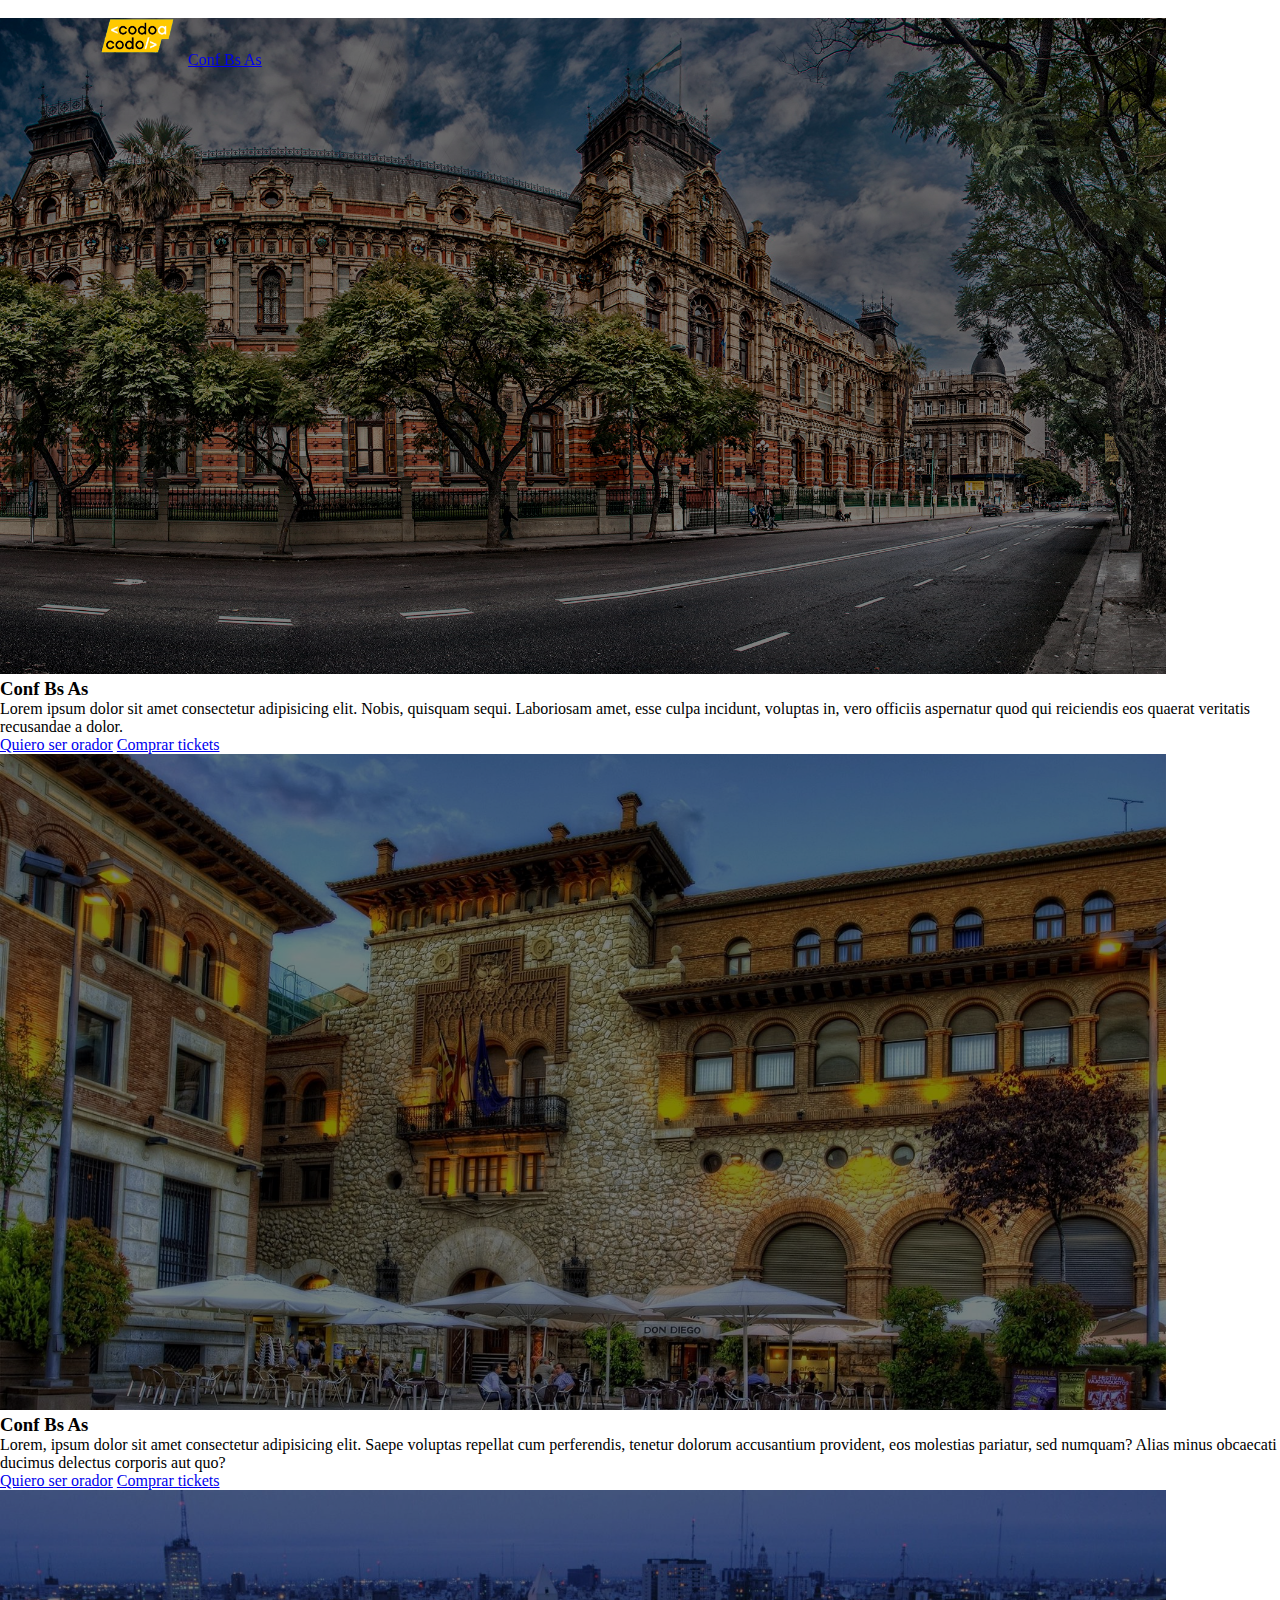
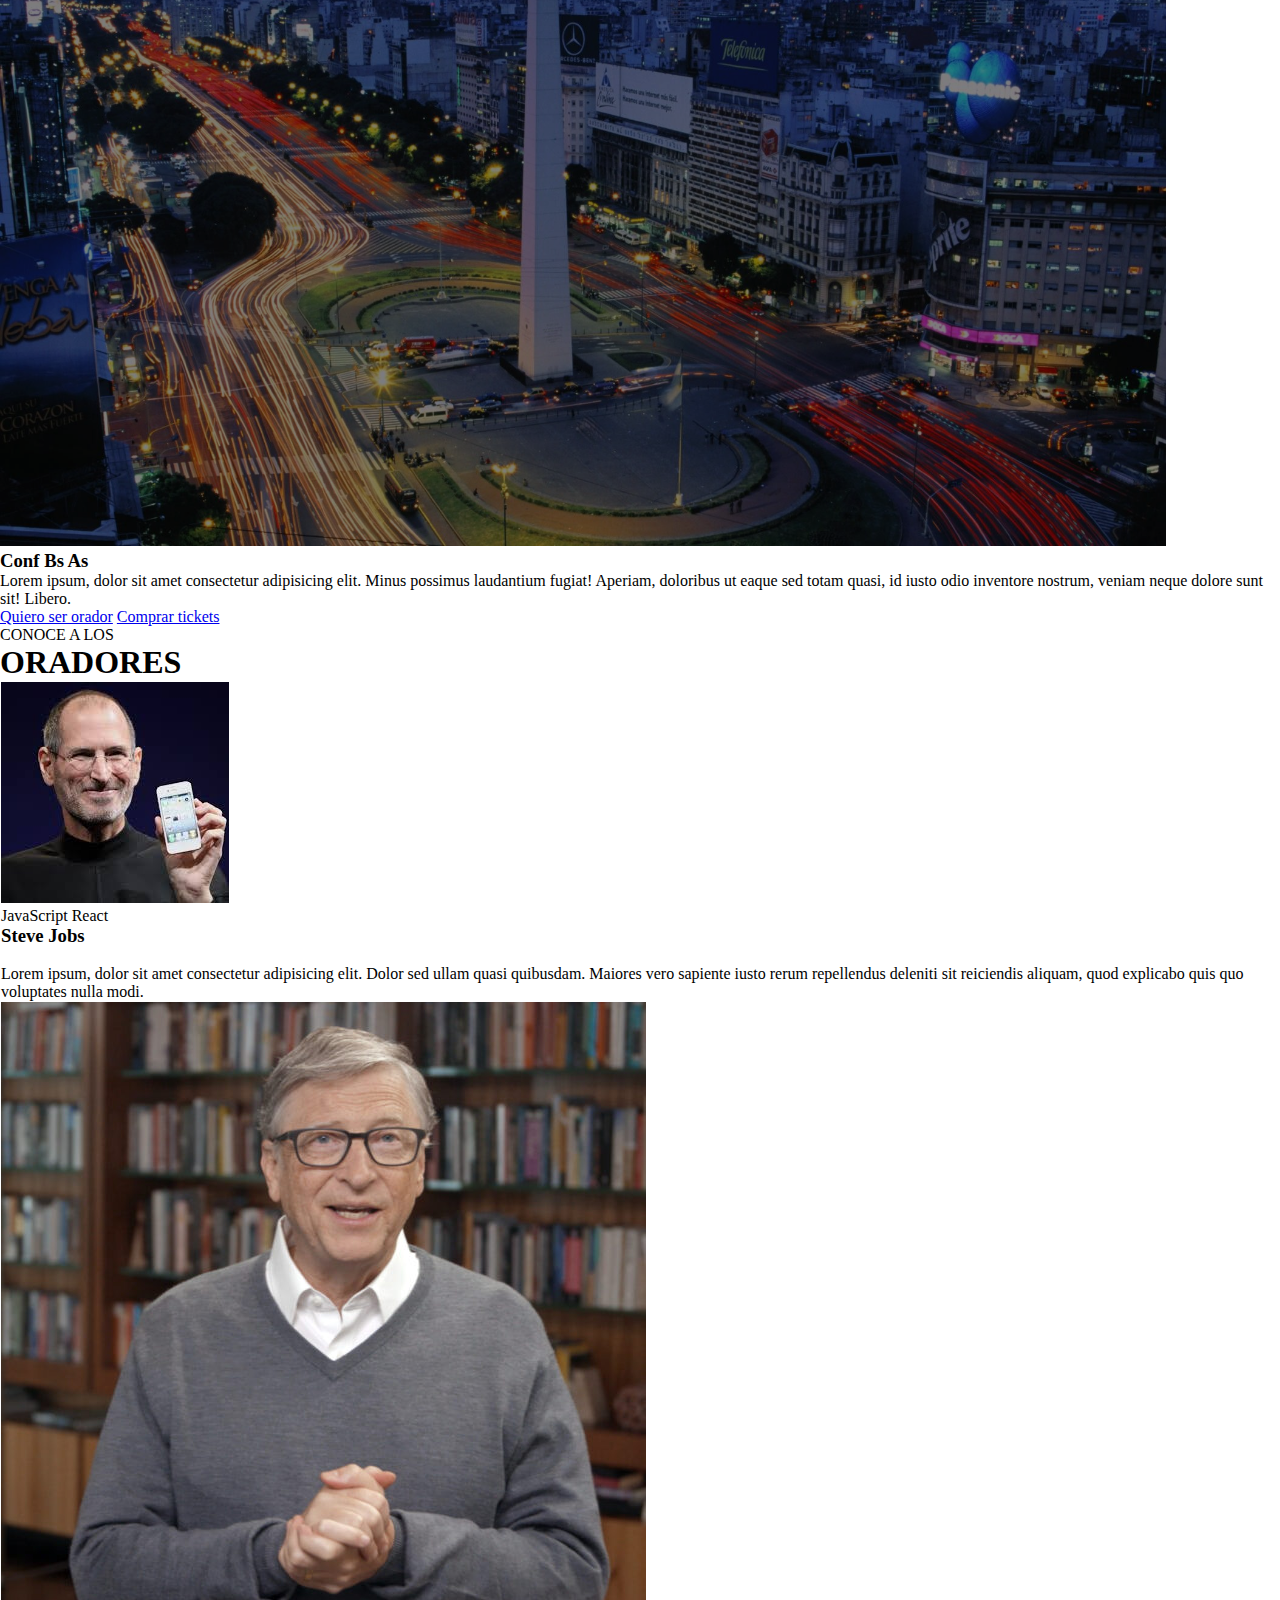
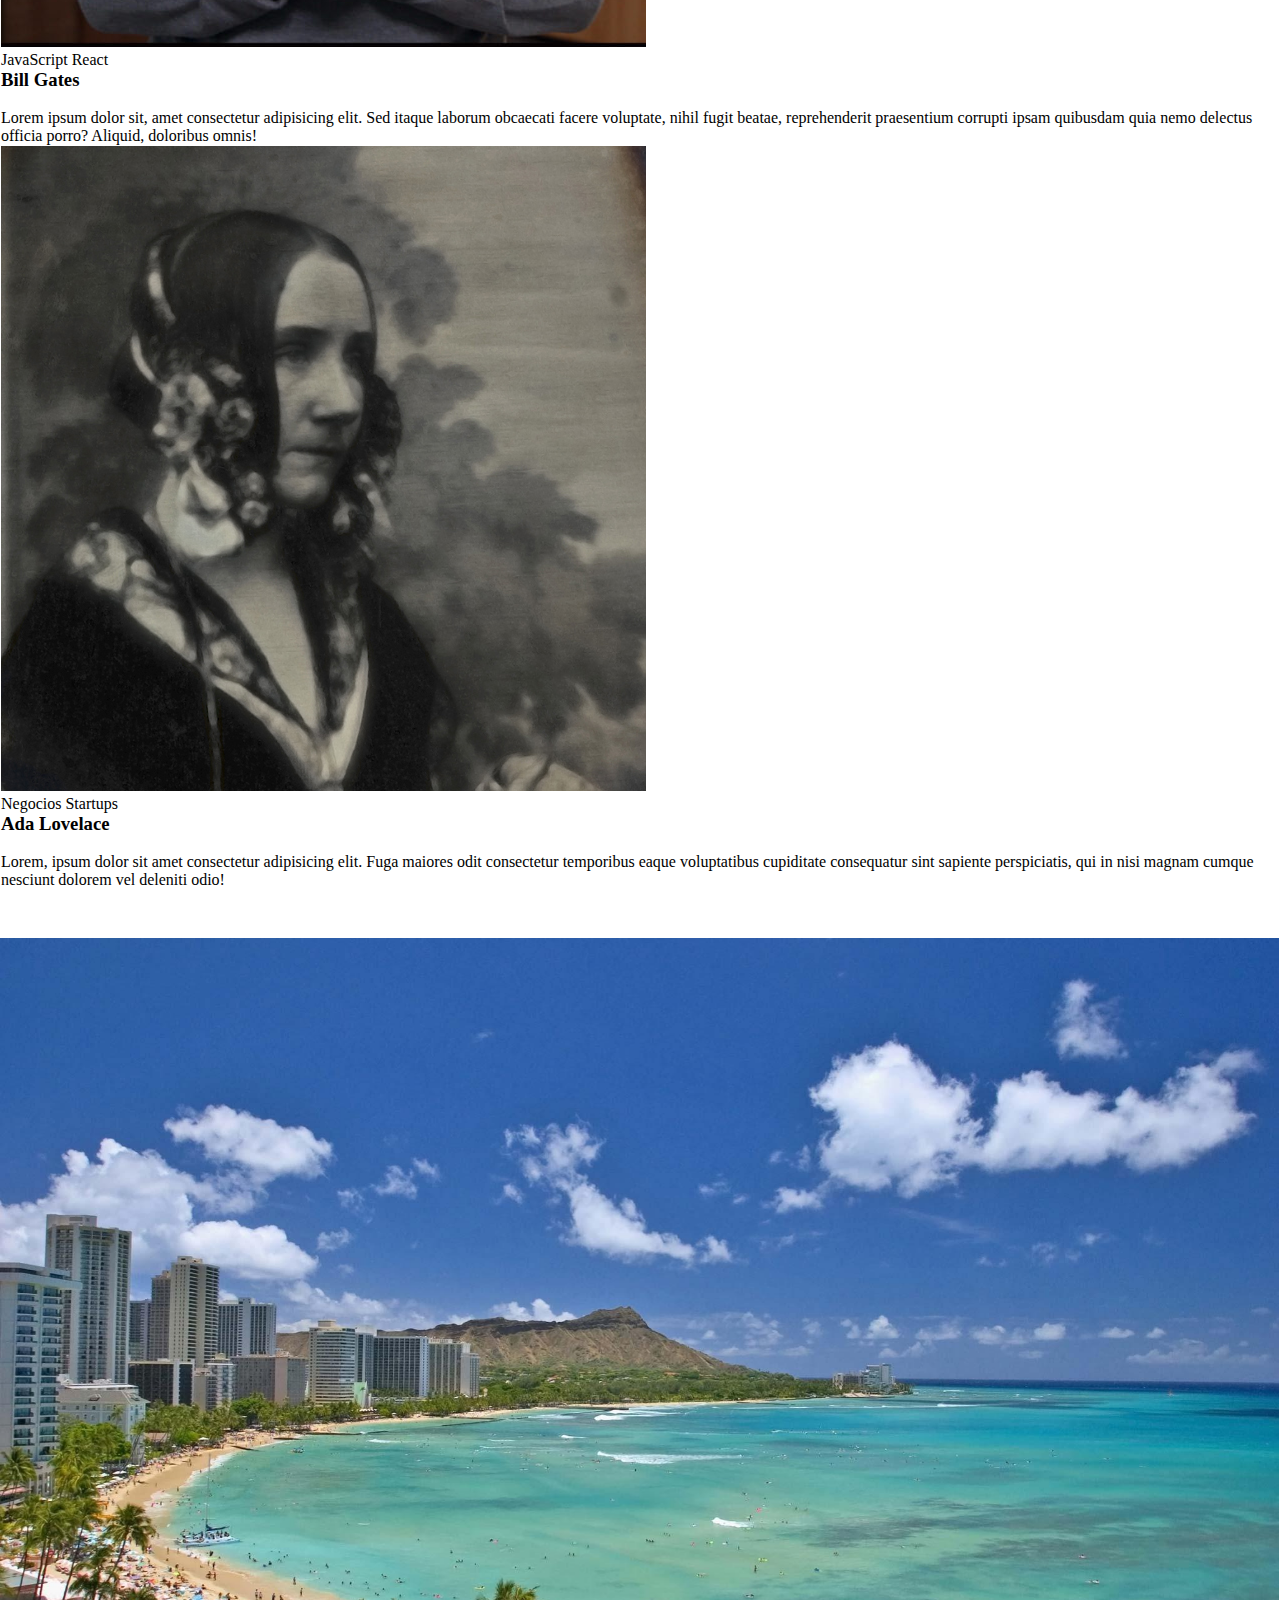
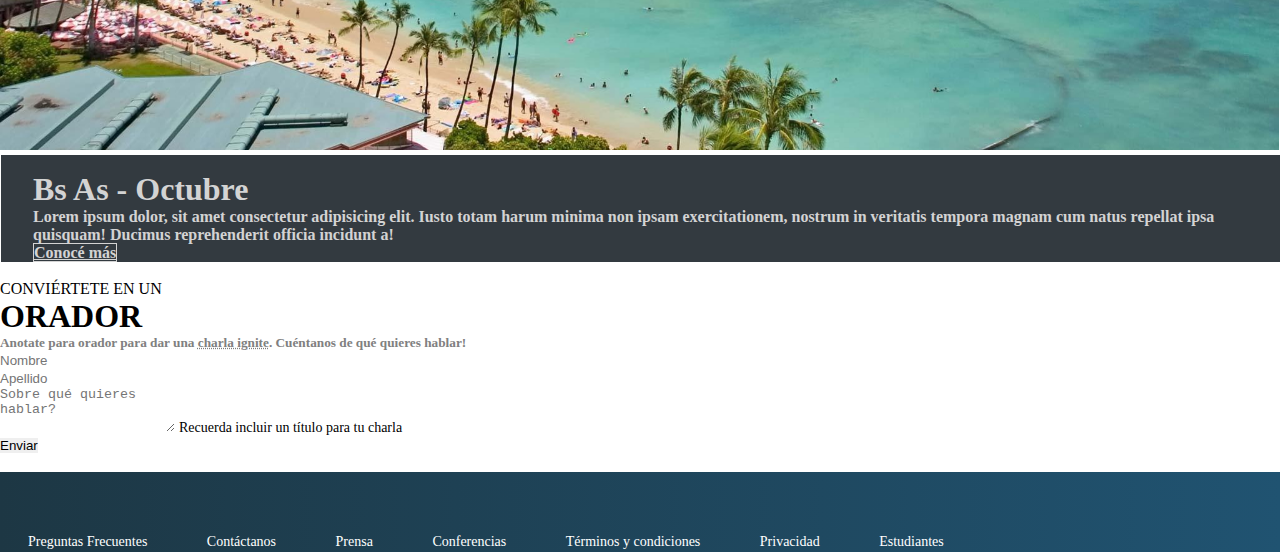
<file: index.html>
<!DOCTYPE html>
<html lang="en">
<head>
    <meta charset="UTF-8">
    <meta http-equiv="X-UA-Compatible" content="IE=edge">
    <meta name="viewport" content="width=device-width, initial-scale=1.0">
    <title>Codo a Codo</title>
    <link href="https://cdn.jsdelivr.net/npm/bootstrap@5.2.1/dist/css/bootstrap.min.css" rel="stylesheet" integrity="sha384-iYQeCzEYFbKjA/T2uDLTpkwGzCiq6soy8tYaI1GyVh/UjpbCx/TYkiZhlZB6+fzT" crossorigin="anonymous">
    <link rel="stylesheet" href="css/style.css">
</head>
<body>
    <!-- Navbar -->
    <header><iframe src="components/navbar.html" id="navbarIframe"></iframe></header>
    
    <!-- Carousel content and buttons -->
    <div id="main_content">
        <!-- Carrousel -->
        <div id="carouselExampleControls" class="carousel slide" data-bs-ride="carousel">

            <!-- Indicators -->
            <div class="carousel-indicators">
                <button type="button" data-bs-target="#carouselExampleControls" data-bs-slide-to="0" class="active"></button>
                <button type="button" data-bs-target="#carouselExampleControls" data-bs-slide-to="1"></button>
                <button type="button" data-bs-target="#carouselExampleControls" data-bs-slide-to="2"></button>
            </div>
            
            <!-- Slides -->
            <div class="carousel-inner">
                <div class="carousel-item active">
                    <img src="img/ba1.jpg" class="d-block w-100">
                    <div class="container-fluid">
                        <div class="carousel-caption text-end pb-5">
                            <div class="row">
                                <div class="col-lg-6 offset-lg-6">
                                    <h3>Conf Bs As</h3>
                                    <p>
                                        Lorem ipsum dolor sit amet consectetur adipisicing elit. Nobis, quisquam sequi. 
                                        Laboriosam amet, esse culpa incidunt, voluptas in, 
                                        vero officiis aspernatur quod qui reiciendis eos quaerat veritatis recusandae a dolor.
                                    </p>
                                    <p>
                                        <a class="btn btn-outline-light mb-3" href="#form-orador">Quiero ser orador</a>
                                        <a class="btn btn-success ms-2 mb-3" href="./components/tickets.html">Comprar tickets</a>
                                    </p>
                                </div>
                            </div>    
                        </div>
                    </div>    
                </div>
                <div class="carousel-item">
                    <img src="img/ba2.jpg" class="d-block w-100">
                    <div class="container-fluid">
                        <div class="carousel-caption text-end pb-5">
                            <div class="row">
                                <div class="col-lg-6 offset-lg-6">
                                    <h3>Conf Bs As</h3>
                                    <p>
                                        Lorem, ipsum dolor sit amet consectetur adipisicing elit. Saepe voluptas repellat cum perferendis, 
                                        tenetur dolorum accusantium provident, eos molestias pariatur, sed numquam? 
                                        Alias minus obcaecati ducimus delectus corporis aut quo?
                                    </p>
                                    <p>
                                        <a class="btn btn-outline-light mb-3" href="#form-orador">Quiero ser orador</a>
                                        <a class="btn btn-success ms-2 mb-3" href="./components/tickets.html">Comprar tickets</a>
                                    </p>
                                </div>
                            </div>    
                        </div>
                    </div>    
                </div>
                <div class="carousel-item">
                    <img src="img/ba3.jpg" class="d-block w-100">
                    <div class="container-fluid">
                        <div class="carousel-caption text-end pb-5">
                            <div class="row">
                                <div class="col-lg-7 offset-lg-6">
                                    <h3>Conf Bs As</h3>
                                    <p>
                                        Lorem ipsum, dolor sit amet consectetur adipisicing elit. Minus possimus laudantium fugiat!
                                        Aperiam, doloribus ut eaque sed totam quasi, id iusto odio inventore nostrum, veniam neque dolore sunt sit!
                                        Libero.
                                    </p>
                                    <p>
                                        <a class="btn btn-outline-light mb-3" href="#form-orador">Quiero ser orador</a>
                                        <a class="btn btn-success ms-2 mb-3" href="./components/tickets.html">Comprar tickets</a>
                                    </p>
                                </div>
                            </div>    
                        </div>
                    </div>    
                </div>
            </div>
        </div>
    </div>

    <!-- Oradores -->
    <div class="oradores">
        <div class="text-center" id="titulo_oradores">
            <p>CONOCE A LOS</p>
            <h1>ORADORES</h1>
        </div>
    </div>
    <!-- Cards Oradores-->
    <div class="container">
        <div class="row" id="cards_oradores">
            <div class="col-sm-4">
                <div class="card">
                    <img src="img/steve.jpg" class="card-img-top">
                    <div class="card-body">
                        <span class="badge text-bg-warning">JavaScript</span>
                        <span class="badge text-bg-info">React</span>
                        <h3>Steve Jobs</h3><br>
                        <p class="card-text">
                            Lorem ipsum, dolor sit amet consectetur adipisicing elit. Dolor sed ullam quasi quibusdam. 
                            Maiores vero sapiente iusto rerum repellendus deleniti sit reiciendis aliquam, 
                            quod explicabo quis quo voluptates nulla modi.
                        </p>
                    </div>
                </div>
            </div>
            <div class="col-sm-4">
                <div class="card">
                    <img src="img/bill.jpg" class="card-img-top">
                    <div class="card-body">
                        <span class="badge text-bg-warning">JavaScript</span>
                        <span class="badge text-bg-info">React</span>
                        <h3>Bill Gates</h3><br>
                        <p class="card-text">
                            Lorem ipsum dolor sit, amet consectetur adipisicing elit. Sed itaque laborum obcaecati facere voluptate, 
                            nihil fugit beatae, reprehenderit praesentium corrupti ipsam quibusdam quia nemo delectus officia porro? 
                            Aliquid, doloribus omnis!
                        </p>
                    </div>
                </div>
            </div>
            <div class="col-sm-4">
                <div class="card">
                    <img src="img/ada.jpeg" class="card-img-top">
                    <div class="card-body">
                        <span class="badge text-bg-secondary">Negocios</span>
                        <span class="badge text-bg-danger">Startups</span>
                        <h3>Ada Lovelace</h3><br>
                        <p class="card-text">
                            Lorem, ipsum dolor sit amet consectetur adipisicing elit. 
                            Fuga maiores odit consectetur temporibus eaque voluptatibus cupiditate consequatur sint sapiente perspiciatis, 
                            qui in nisi magnam cumque nesciunt dolorem vel deleniti odio!
                        </p>
                    </div>
                </div>
            </div>
        </div>
    </div>
    
    <!-- Division de pantala Bs As Octubre -->
    <div class="container-fluid" id="lugar-fecha">
        <div class="row">
            <div class="col-sm-6" id="imagen_honolulu">
                <img src="img/honolulu.jpg" width="100%" alt="">
            </div>

            <div class="col-sm-6" id="ba_octubre">
                <h1>Bs As - Octubre</h1>
                <p>
                    Lorem ipsum dolor, sit amet consectetur adipisicing elit. 
                    Iusto totam harum minima non ipsam exercitationem, 
                    nostrum in veritatis tempora magnam cum natus repellat ipsa quisquam! 
                    Ducimus reprehenderit officia incidunt a!
                </p>
                <a id="boton_octubre" href="#" class="btn btn-outline-secondary">Conocé más</button></a>
            </div>

        </div>
    </div>
    <br>

    <!-- Formulario Oradores -->
    <div class="container">
        <div class="oradores">
            <div class="text-center">
                <p class="fw-light">CONVIÉRTETE EN UN</p>
                <h1>ORADOR</h1>
                <h5 style="color: gray;">Anotate para orador para dar una <span id="charla_ignite">charla ignite</span>. Cuéntanos de qué quieres hablar!</h5>
            </div>
        </div>

        <form action="#" method="post" class="contenedor-form mb-3" id="form-orador">
            <div class="row ">
                <div class="col input-group-sm">
                <input type="text" class="form-control" placeholder="Nombre" aria-label="First name" required>
                </div>
                <div class="col input-group-sm ">
                <input type="text" class="form-control" placeholder="Apellido" aria-label="Last name" required>
                </div>
            </div> 
    
            <div class="mb-3 mt-3">
                <textarea class="form-control" id="textarea1" rows="3" placeholder="Sobre qué quieres hablar?" required></textarea>
                <label for="textarea1" class="form-label text-muted">Recuerda incluir un título para tu charla</label> 
            </div>
    
            <div class="d-grid gap-2">
                <button class="btn btn-success estilo-boton border" type="submit">Enviar</button>
            </div>
        </form>
    </div>
    <br>

    <!-- Footer -->
    <footer class="footer" ><iframe src="components/footer.html" id="footer"></iframe></footer>

<!-- bootstrap js -->
<script src="https://cdn.jsdelivr.net/npm/bootstrap@5.2.1/dist/js/bootstrap.bundle.min.js" integrity="sha384-u1OknCvxWvY5kfmNBILK2hRnQC3Pr17a+RTT6rIHI7NnikvbZlHgTPOOmMi466C8" crossorigin="anonymous"></script>
</body>
</html>
</file>
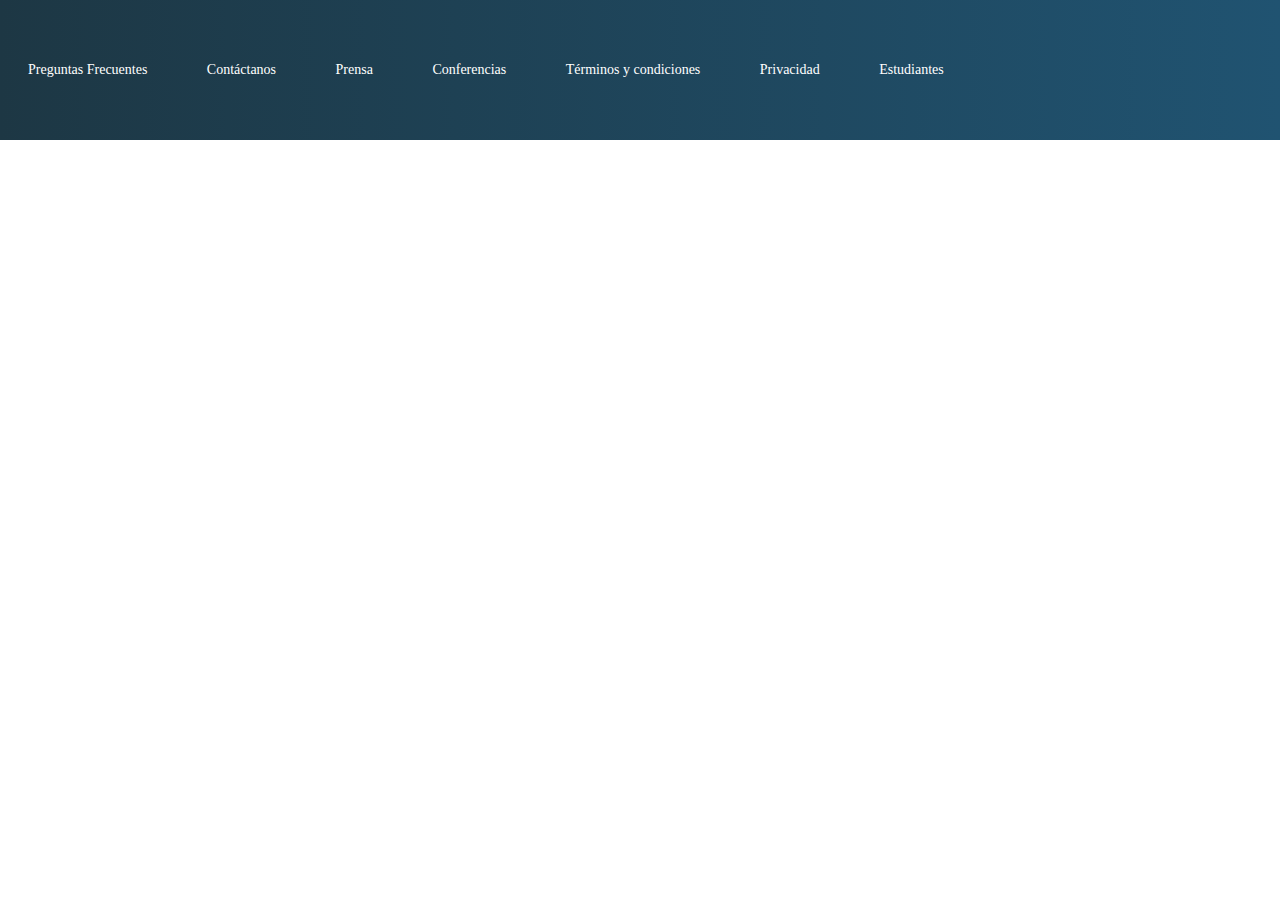
<file: components/footer.html>
<!DOCTYPE html>
<html lang="en">
<head>
    <meta charset="UTF-8">
    <meta http-equiv="X-UA-Compatible" content="IE=edge">
    <meta name="viewport" content="width=device-width, initial-scale=1.0">
    <link href="https://cdn.jsdelivr.net/npm/bootstrap@5.2.1/dist/css/bootstrap.min.css" rel="stylesheet" integrity="sha384-iYQeCzEYFbKjA/T2uDLTpkwGzCiq6soy8tYaI1GyVh/UjpbCx/TYkiZhlZB6+fzT" crossorigin="anonymous">
    <link rel="stylesheet" href="../css/footer.css">
</head>
    <title>footer</title>
</head>
<body>
    <footer class="footer" >
        <div class="container" id="footer_opciones">  
                <div class="contenido_footer">
                    <a href="#">Preguntas Frecuentes</a>
                    <a href="#">Contáctanos</a>
                    <a href="#">Prensa</a>
                    <a href="#">Conferencias</a>
                    <a href="#">Términos y condiciones</a>
                    <a href="#">Privacidad</a>
                    <a href="#">Estudiantes</a>
                </div>
        </div>
        </footer>
    
</body>
</html>
</file>
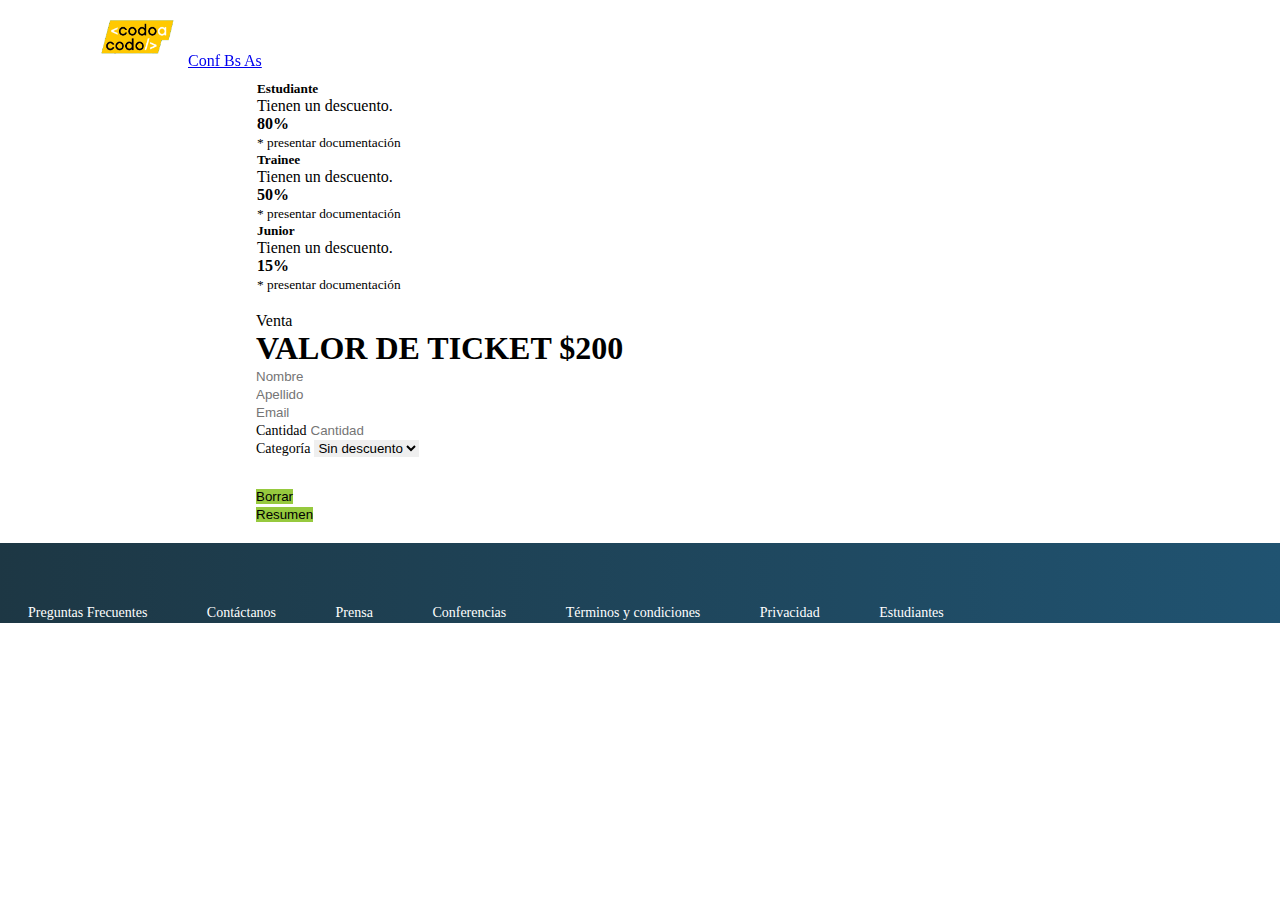
<file: components/tickets.html>
<!DOCTYPE html>
<html lang="en">
<head>
    <meta charset="UTF-8">
    <meta http-equiv="X-UA-Compatible" content="IE=edge">
    <meta name="viewport" content="width=device-width, initial-scale=1.0">
    <title>Compra tus tickets</title>
    <link href="https://cdn.jsdelivr.net/npm/bootstrap@5.2.1/dist/css/bootstrap.min.css" rel="stylesheet" integrity="sha384-iYQeCzEYFbKjA/T2uDLTpkwGzCiq6soy8tYaI1GyVh/UjpbCx/TYkiZhlZB6+fzT" crossorigin="anonymous">
    <link rel="stylesheet" href="../css/style.css">
    <!-- <link rel="stylesheet" href="../css/tickets.css"> -->
</head>
<body>
    <!-- Navbar -->
    <header><iframe src="./navbar.html" id="navbarIframe"></iframe></header>

    <div id="contenido-tickets">
        <!-- Cards Descuentos -->
        <div class="row row-cols-1 row-cols-md-3 g-4" id="descuentos">
            <div class="col">
                <div class="card text-center" id="estudiante-card">
                    <div class="card-body">
                        <h5 class="card-title">Estudiante</h5>
                        <p class="card-text">Tienen un descuento.</p>
                        <p class="cantidad-descuento">80%</p>
                        <p class="card-text"><small class="text-muted">* presentar documentación</small></p>
                    </div>
                </div>
            </div>
            <div class="col">
                <div class="card text-center" id="trainee-card">
                    <div class="card-body">
                        <h5 class="card-title">Trainee</h5>
                        <p class="card-text">Tienen un descuento.</p>
                        <p class="cantidad-descuento">50%</p>
                        <p class="card-text"><small class="text-muted">* presentar documentación</small></p>
                    </div>
                </div>
            </div>
            <div class="col">
                <div class="card text-center" id="junior-card">
                    <div class="card-body">
                        <h5 class="card-title">Junior</h5>
                        <p class="card-text">Tienen un descuento.</p>
                        <p class="cantidad-descuento">15%</p>
                        <p class="card-text"><small class="text-muted">* presentar documentación</small></p>
                    </div>
                </div>
            </div>
        </div>
        <br>
        <!-- Venta Tickets -->
        <div class="container">
            <div class="titulo-venta-tickets">
                <div class="text-center">
                    <p class="fw-light">Venta</p>
                    <h1 id="ticket_price" name="ticket_price">VALOR DE TICKET $</h1>
                </div>
            </div>

            <!-- Form  -->
            <form action="#" method="post" class="mb-3" onsubmit="return false">
                <div class="row ">
                    <div class="col input-group-sm">
                        <input type="text" class="form-control" placeholder="Nombre" aria-label="Nombre" id="nombre" name="nombre" required>
                    </div>
                    <div class="col input-group-sm ">
                        <input type="text" class="form-control" placeholder="Apellido" aria-label="Apellido" id="apellido" name="apellido" required>
                    </div>
                </div> 
                <div class="mt-3">
                    <input type="email" class="form-control" placeholder="Email" id="email" name="email" aria-describedby="emailHelp" required>
                </div>

                <div class="row mt-2 ">
                    <div class="col input-group-sm">
                        <label for="cantidad" class="form-label">Cantidad</label>
                        <input type="number" min="0" class="form-control" placeholder="Cantidad" id="cantidadTickets" name="cantidadTickets" required>
                    </div>
                    <div class="col">
                        <label for="opcion" class="form-label" >Categoría</label>
                        <select name="categorias" id="categorias" class=" form-select form-select-sm ">
                            <option value="1">Sin descuento</option>
                            <option value="2">Estudiante</option>
                            <option value="3">Trainee</option>
                            <option value="4">Junior</option>
                        </select>
                    </div>
                </div> 
                
                <!-- Alert total a pagar -->
                <div class="alert alert-info" role="alert" id="informarTotal" name="informarTotal">
                    <p id="totalFinal" name="totalFinal"></p>
                </div>
                
                <!-- Botones -->
                <div class="row g-0 botones-tickets">
                    <div class="d-lg-grid gap-2 col-sm-6 col-md-6 col-lg-6 col-xl-6 col-xxl-6 ">
                        <button class="btn btn-success estilo-boton border mb-3" type="reset" id="boton-borrar" name="boton-borrar">Borrar</button>
                    </div>
                    <div class="d-lg-grid gap-2 col-sm-6 col-md-6 col-lg-6 col-xl-6 col-xxl-6">
                        <button class="btn btn-success estilo-boton border mb-3" onclick="" id="boton-resumen" name="boton-resumen">Resumen</button>
                    </div>
                </div>    
            </form>
        </div>
    </div>

    <!-- Footer -->
    <footer class="footer" id="footer-tickets"><iframe src="footer.html" id="footer"></iframe></footer>

    <script src="../js/functionTickets.js"></script>
</body>
</html>
</file>
<file: css/style.css>
/* General styles for pages - (navbar and footbar on separeta files) */
* {
    border: 0px;
    margin: 0px;
    padding: 0px;
}

/*                           Navbar on index*/
#navbarIframe {
    width: 100%;
    height: 80px;
    position:fixed;
    z-index: 1;
}

/* Carousel */

.carousel .carousel-item {
    transition-duration: 1s;
}


.carousel-item img {
    filter: brightness(50%);
    max-height: 41rem;
}


/*                               Lugar y fecha */

#lugar-fecha {
    padding-left: 0;
    margin-left: 0;
    margin-top: 3rem;
}

#ba_octubre {
    background-color: #333a40;
    color: lightgray;
    padding-top: 1rem;
    font-weight:600;
    padding-left: 2rem;
    border-left: 1px solid white;
    border-top: 1px solid white;
}

#imagen_honolulu {
    padding-right: 0;
    border-right: 1px solid white;
    border-top: 1px solid white;
}

#boton_octubre {
    color: lightgray;
    border: 1px solid lightgray;
}

/*                              Oradores */

#titulo_oradores p h5{
    color:gray;
    padding-top: 1rem;
}

#charla_ignite {
    text-decoration: underline dotted;
}
/* Formulario */
form {
    margin: auto;
}

#boton_form {
    background-color: #96c93e;
    border: none;
}


/*                              Footer */
#footer {
    bottom: 0;
    width: 100%;
    margin-bottom: 0px;
    height:5rem;
    display: flex;
}


/*                              Tickets */
#contenido-tickets{
    width: 60%;
    margin: auto;
    position:relative;
    top:80px;
    margin-bottom: 100px;

}
/* Categorias descuentos cards */
.card{
    margin: 1px;
    border-radius: 0%;
}

.cantidad-descuento {
    font-size: 16px;
    font-weight: bold;
}

#estudiante-card {
    border-color:rgb(21, 163, 199);

}
#trainee-card {
    border-color:rgb(102, 233, 238);
}
#junior-card {
    border-color:rgb(247, 185, 14);
}

.titulo-venta-tickets {
    font-family:'sans-serif';
}

#informarTotal {
    margin-top: 30px;
    margin-bottom: 30px;
    /* display: none; */
    visibility:hidden;

}

/* Formulario */
.botones-tickets button{
    background-color: #96c93e;
}

form label{
    margin-top: 1rem;
    font-family: 'sans-serif';
    font-size: 14px;
    font-weight: 300;
}
</file>
<file: css/footer.css>
* {
    border: 0px;
    margin: 0px;
    padding: 0px;
    font-size: 14px;

}
.footer {
    background: #1D3744;
    background: -webkit-linear-gradient(left, #1D3744, #205371);
    background: -moz-linear-gradient(left, #1D3744, #205371);
    background: linear-gradient(to right, #1D3744, #205371);

    padding-bottom: 5rem;
    height: 5rem;
    display:flex;
    align-items: center;
}

#footer_opciones a{
    color: white;
    text-decoration: none;
    padding: 2rem 2rem 2rem 2rem;    
}

a:hover {
    font-weight: 250;
}

.contenido_footer {
    padding-top: 5rem;
}
</file>
